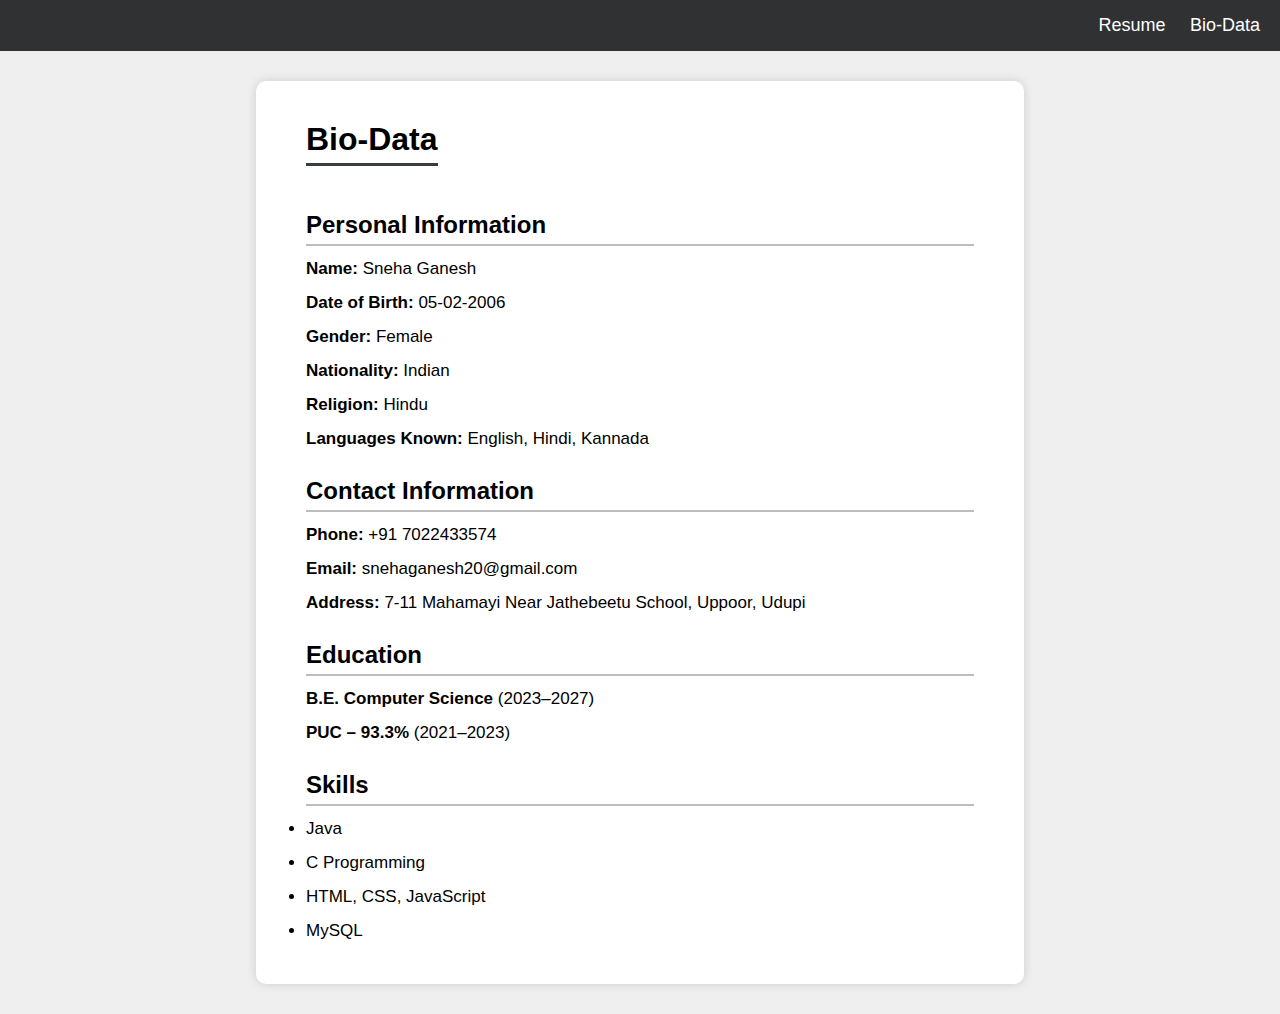
<file: Assignment1/biodata.html>
<!DOCTYPE html>
<html lang="en">
<head>
    <meta charset="UTF-8">
    <meta name="viewport" content="width=device-width, initial-scale=1.0">
    <title>Bio-Data - Sneha Ganesh</title>
    <link rel="stylesheet" href="style.css">
</head>
<body>

<!-- Navigation -->
<div class="nav">
    <a href="index.html">Resume</a>
    <a href="biodata.html">Bio-Data</a>
</div>

<div class="biodata-container">

    <h1>Bio-Data</h1>

    <h2>Personal Information</h2>
    <p><strong>Name:</strong> Sneha Ganesh</p>
    <p><strong>Date of Birth:</strong> 05-02-2006</p>
    <p><strong>Gender:</strong> Female</p>
    <p><strong>Nationality:</strong> Indian</p>
    <p><strong>Religion:</strong> Hindu</p>
    <p><strong>Languages Known:</strong> English, Hindi, Kannada</p>

    <h2>Contact Information</h2>
    <p><strong>Phone:</strong> +91 7022433574</p>
    <p><strong>Email:</strong> snehaganesh20@gmail.com</p>
    <p><strong>Address:</strong> 7-11 Mahamayi Near Jathebeetu School, Uppoor, Udupi</p>

    <h2>Education</h2>
    <p><strong>B.E. Computer Science</strong> (2023–2027)</p>
    <p><strong>PUC – 93.3%</strong> (2021–2023)</p>

    <h2>Skills</h2>
    <ul>
        <li>Java</li>
        <li>C Programming</li>
        <li>HTML, CSS, JavaScript</li>
        <li>MySQL</li>
    </ul>

</div>

</body>
</html>
</file>
<file: Assignment1/style.css>
/* ---------------------------
   GENERAL PAGE SETTINGS
---------------------------- */
* {
    margin: 0;
    padding: 0;
    box-sizing: border-box;
}

body {
    font-family: "Segoe UI", Arial, sans-serif;
    background: #efefef;
}

/* ---------------------------
   TOP NAVIGATION
---------------------------- */
.nav {
    width: 100%;
    background: #2f3133;
    padding: 15px 20px;
    text-align: right;
}

.nav a {
    color: white;
    text-decoration: none;
    margin-left: 20px;
    font-size: 18px;
    font-weight: 500;
}

.nav a:hover {
    color: #e7e7e7;
}

/* ---------------------------
   MAIN RESUME LAYOUT
---------------------------- */
.resume-container {
    display: flex;
    width: 100%;
    min-height: 100vh;
}

/* ---------------------------
   LEFT PANEL
---------------------------- */
.left-section {
    width: 28%;
    background: #3a3d40;
    color: white;
    padding: 40px 30px;
    border-right: 3px solid #dcdcdc;
}

.profile-pic img {
    width: 180px;
    height: 180px;
    display: block;
    margin: auto;
    border-radius: 50%;
    border: 5px solid white;
}

.name {
    text-align: center;
    margin-top: 20px;
    font-size: 30px;
    letter-spacing: 1px;
    line-height: 1.2;
}

/* Contact Info */
.contact-info {
    font-size: 15px;
    margin-top: 30px;
}

.contact-info p {
    margin-bottom: 12px;
    line-height: 20px;
}

.contact-info a {
    color: #b6dcff;
    word-wrap: break-word;
}

/* Section Titles */
.section-title {
    margin-top: 30px;
    font-size: 20px;
    font-weight: bold;
    border-bottom: 2px solid #ccc;
    padding-bottom: 5px;
}

.left-section ul {
    list-style: circle;
    margin: 15px 0 20px 25px;
    font-size: 15px;
    line-height: 22px;
}

/* ---------------------------
   RIGHT PANEL
---------------------------- */
.right-section {
    width: 72%;
    background: #ffffff;
    padding: 40px 50px;
}

.right-section h2 {
    font-size: 24px;
    margin-top: 20px;
    margin-bottom: 8px;
    border-bottom: 2px solid #bdbdbd;
    padding-bottom: 5px;
    font-weight: 600;
}

.right-section p,
.right-section li {
    font-size: 16px;
    color: #333;
    line-height: 24px;
}

.right-section h3 {
    font-size: 18px;
    font-weight: 600;
}

/* ---------------------------
   EDUCATION BLOCKS
---------------------------- */
.edu-entry {
    margin-top: 20px;
    padding: 15px 10px 15px 0;
    display: flex;
    justify-content: space-between;
    border-bottom: 1px solid #e0e0e0;
}

.year-box {
    background: #dcdcdc;
    padding: 8px 15px;
    height: fit-content;
    border-radius: 10px;
    font-weight: bold;
    letter-spacing: 1px;
}

/* ---------------------------
   PROJECTS LIST
---------------------------- */
.right-section ul {
    margin-left: 20px;
    margin-top: 10px;
}

.right-section ul li {
    margin-bottom: 15px;
}

/* ---------------------------
   BIODATA PAGE
---------------------------- */
.biodata-container {
    width: 60%;
    background: white;
    margin: 30px auto;
    padding: 40px 50px;
    border-radius: 10px;
    box-shadow: 0 0 10px #ccc;
}

.biodata-container h1 {
    font-size: 32px;
    margin-bottom: 20px;
    border-bottom: 3px solid #3a3d40;
    display: inline-block;
    padding-bottom: 5px;
}

.biodata-container h2 {
    margin-top: 25px;
    margin-bottom: 10px;
    border-bottom: 2px solid #bdbdbd;
    padding-bottom: 5px;
}

.biodata-container p,
.biodata-container li {
    font-size: 17px;
    margin-top: 8px;
    line-height: 26px;
}

/* ---------------------------
   HIGHLIGHT EFFECT FOR jQuery
---------------------------- */
.highlight {
    background: #ffe7a1 !important;
}

/* ---------------------------
   RESPONSIVE DESIGN
---------------------------- */
@media (max-width: 900px) {
    .resume-container {
        flex-direction: column;
    }
    .left-section, .right-section {
        width: 100%;
    }

    .biodata-container {
        width: 90%;
    }
}
</file>
